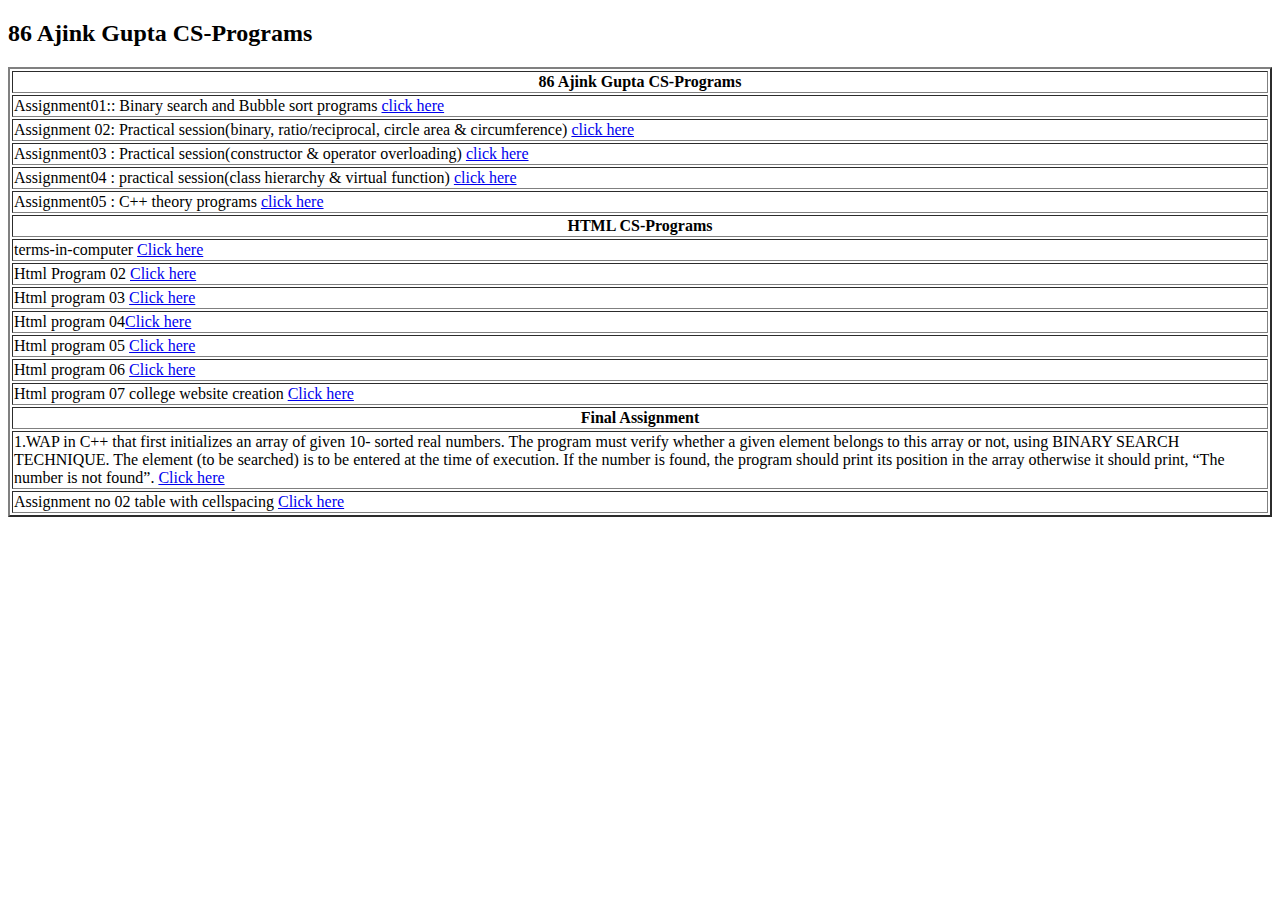
<file: CS1/index.html>
<!DOCTYPE html>
<html>
<head>
<meta name="viewport" content="width=device-width, initial-scale=1.0">
<title>Ajink Gupta CS projects</title>

</head>
<body>

<h2>86 Ajink Gupta CS-Programs</h2>

<table width="100%" border="2">
 <tr><th> 86 Ajink Gupta CS-Programs</th></tr>
 <tr><td> Assignment01:: Binary search and Bubble sort programs  <a href="Assignment01"> click here</a> </td></tr>
 <tr><td>   Assignment 02: Practical session(binary, ratio/reciprocal, circle area &amp; circumference)   <a href="Assignment02"> click here</a>  </td></tr>
  <tr><td>  Assignment03 : Practical session(constructor &amp; operator overloading)  <a href="Assignment03"> click here</a>   </td></tr>
   <tr><td> Assignment04 : practical session(class hierarchy &amp; virtual function) <a href="Assignment04"> click here</a>     </td></tr>
    <tr><td>   Assignment05 : C++ theory programs  <a href="Assignment05"> click here</a>   </td></tr>
     <tr><th> HTML CS-Programs</th></tr>
    
     <tr><td>   terms-in-computer <a href="Html/terms-in-computer.html">Click here</a></td></tr>
      <tr><td>  Html Program 02 <a href="Html/terms-in-comp.html">Click here </a>   </td></tr>
       <tr><td> Html program  03 <a href="Html/list-of-topic.html">Click here </a> </td></tr>
        <tr><td>  Html program  04<a href="Html/list-of-books.html">Click here </a> </td></tr>
         <tr><td> Html program  05 <a href="Html/form.html">Click here </a> </td></tr>
          <tr><td> Html program   06 <a href="Html/assignment02.html">Click here </a></td></tr>
 <tr><td> Html program   07 college website creation <a href="Html/college-website.html">Click here </a></td></tr>
 <tr><th> Final Assignment</th></tr>
 <tr><td> 1.WAP in C++ that first initializes an array of given 10-
sorted real numbers. The program must verify whether a
given element belongs to this array or not, using BINARY
SEARCH TECHNIQUE. The element (to be searched) is
to be entered at the time of execution. If the number is
found, the program should print its position in the array
  otherwise it should print, “The number is not found”. <a href="assignmentfinal/1">Click here</a></td></tr>
 <tr><td> Assignment no 02 table with cellspacing  <a href="assignmentfinal/2">Click here</a></td></tr>
</table>

</body>
</html>
</file>
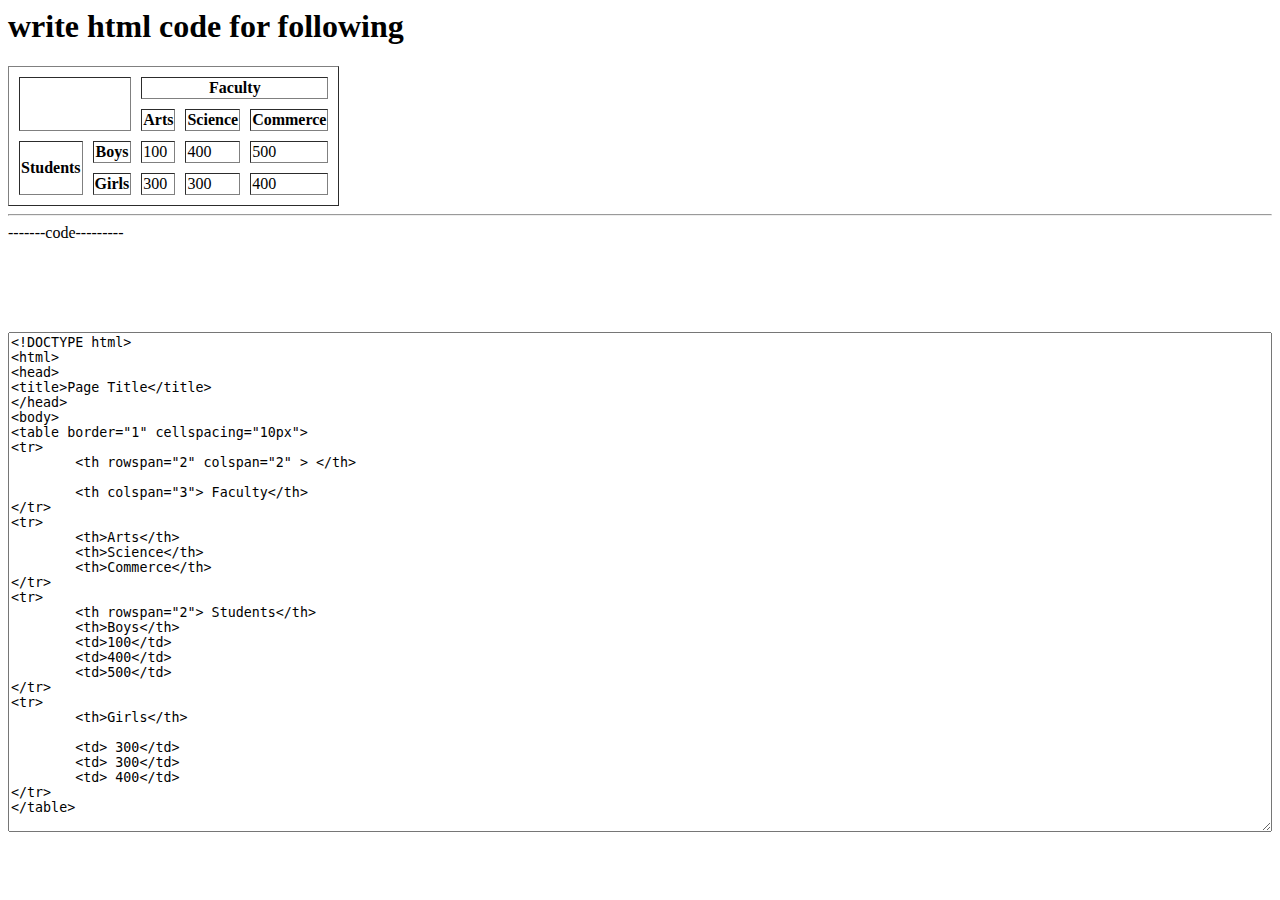
<file: CS1/assignmentfinal/2.html>
<h1> write html code for following</h1>

<!DOCTYPE html>
<html>
<head>
<title>Page Title</title>
</head>
<body>
<table border="1" cellspacing="10px">
<tr>
	<th rowspan="2" colspan="2" > </th>
	
	<th colspan="3"> Faculty</th>
</tr>
<tr>
	<th>Arts</th>
	<th>Science</th>
	<th>Commerce</th>
</tr>
<tr>
	<th rowspan="2"> Students</th>
	<th>Boys</th>
	<td>100</td>
	<td>400</td>
	<td>500</td>
</tr>
<tr>
	<th>Girls</th>
	
	<td> 300</td>
	<td> 300</td>
	<td> 400</td>
</tr>
</table>


</body>
</html>

<hr>
-------code---------<br><br><br><br><br><br>

<textarea style="width:100%; height:500px;"><!DOCTYPE html>
<html>
<head>
<title>Page Title</title>
</head>
<body>
<table border="1" cellspacing="10px">
<tr>
	<th rowspan="2" colspan="2" > </th>
	
	<th colspan="3"> Faculty</th>
</tr>
<tr>
	<th>Arts</th>
	<th>Science</th>
	<th>Commerce</th>
</tr>
<tr>
	<th rowspan="2"> Students</th>
	<th>Boys</th>
	<td>100</td>
	<td>400</td>
	<td>500</td>
</tr>
<tr>
	<th>Girls</th>
	
	<td> 300</td>
	<td> 300</td>
	<td> 400</td>
</tr>
</table>


</body>
</html></textarea>
</file>
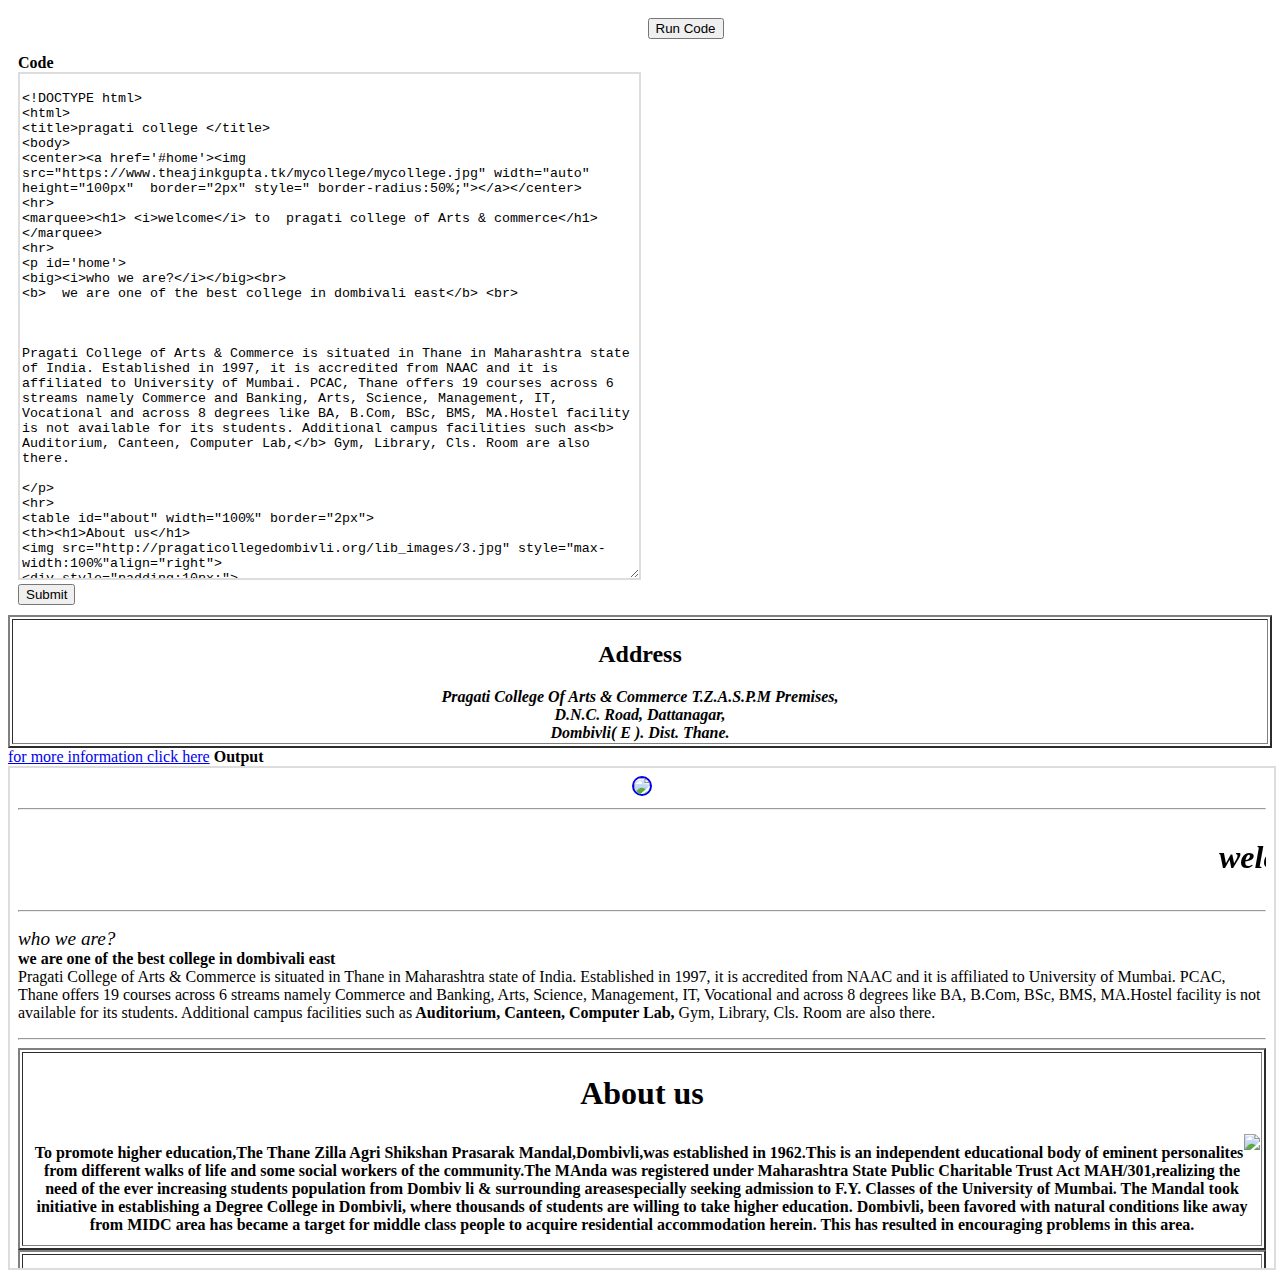
<file: CS1/Html/college-website.html>
<!DOCTYPE HTML>
<html>
	<head>
		<meta http-equiv="Content-Type" content="text/html; charset=utf-8">
		<title>Try it yourself editor</title>
		<style type="text/css">
			textarea, iframe {
    			border: 2px solid #ddd;
    			height: 500px;
    			width: 100%;	  
			}
    	</style>
	</head>
    <body>
        <table width="100%" border="0" cellspacing="5" cellpadding="5">
            <tr>
                <td width="50%" scope="col">&nbsp;</td>
                <td width="50%" align="left" scope="col">
                    <input onclick="runCode();" type="button" value="Run Code">
                </td>
            </tr>
            <tr>
                <td> 
                    <form>
                        <strong>Code</strong>
                        <textarea name="sourceCode" id="sourceCode">

<!DOCTYPE html>
<html>
<title>pragati college </title>
<body>
<center><a href='#home'><img src="https://www.theajinkgupta.tk/mycollege/mycollege.jpg" width="auto" height="100px"  border="2px" style=" border-radius:50%;"></a></center>
<hr>
<marquee><h1> <i>welcome</i> to  pragati college of Arts & commerce</h1></marquee>
<hr>
<p id='home'>
<big><i>who we are?</i></big><br>
<b>  we are one of the best college in dombivali east</b> <br>



Pragati College of Arts & Commerce is situated in Thane in Maharashtra state of India. Established in 1997, it is accredited from NAAC and it is affiliated to University of Mumbai. PCAC, Thane offers 19 courses across 6 streams namely Commerce and Banking, Arts, Science, Management, IT, Vocational and across 8 degrees like BA, B.Com, BSc, BMS, MA.Hostel facility is not available for its students. Additional campus facilities such as<b> Auditorium, Canteen, Computer Lab,</b> Gym, Library, Cls. Room are also there.

</p>
<hr>
<table id="about" width="100%" border="2px">
<th><h1>About us</h1>
<img src="http://pragaticollegedombivli.org/lib_images/3.jpg" style="max-width:100%"align="right">
<div style="padding:10px;"> 
To promote higher education,The Thane Zilla Agri Shikshan Prasarak Mandal,Dombivli,was established in 1962.This is an independent educational body of eminent personalites from different walks of life and some social workers of the community.The MAnda was registered under Maharashtra State Public Charitable Trust Act MAH/301,realizing the need of the ever increasing students population from Dombiv li & surrounding areasespecially seeking admission to F.Y. Classes of the University of Mumbai. The Mandal took initiative in establishing a Degree College in Dombivli, where thousands of students are willing to take higher education. Dombivli, been favored with natural conditions like away from MIDC area has became a target for middle class people to acquire residential accommodation herein. This has resulted in encouraging problems in this area.
 </div>
 </th>
</table>
<table id="contact" width="100%" border="2px">
<th><h1>contact here</h1>
<form>
<input value='name'><br>
<input value='email'><br>
<textarea></textarea><br>
<input type='submit'>
 </th>
</table>
<table width="100%" border="2px">
<th>

<h2>Address</h2>
<address>
Pragati College Of Arts & Commerce
T.Z.A.S.P.M Premises, <br>D.N.C. Road,
Dattanagar, <br>Dombivli( E ).
Dist. Thane.
</address>
 </th>
 </table>
 <a href="https://pragaticollegedombivli.org/">for more information click here</a>
</body>

</html>


      </textarea>
                    </form>
                </td>
                <td><strong>Output</strong><iframe name="targetCode" id="targetCode"></iframe></td>
            </tr>
        </table>  
        <script type="text/javascript">
            function runCode()
            {
                var content = document.getElementById('sourceCode').value;
                var iframe = document.getElementById('targetCode');
                iframe = (iframe.contentWindow) ? iframe.contentWindow : (iframe.contentDocument.document) ? iframe.contentDocument.document : iframe.contentDocument;
                iframe.document.open();
                iframe.document.write(content);
                iframe.document.close();
                return false;
            }
            runCode();
        </script>
</file>
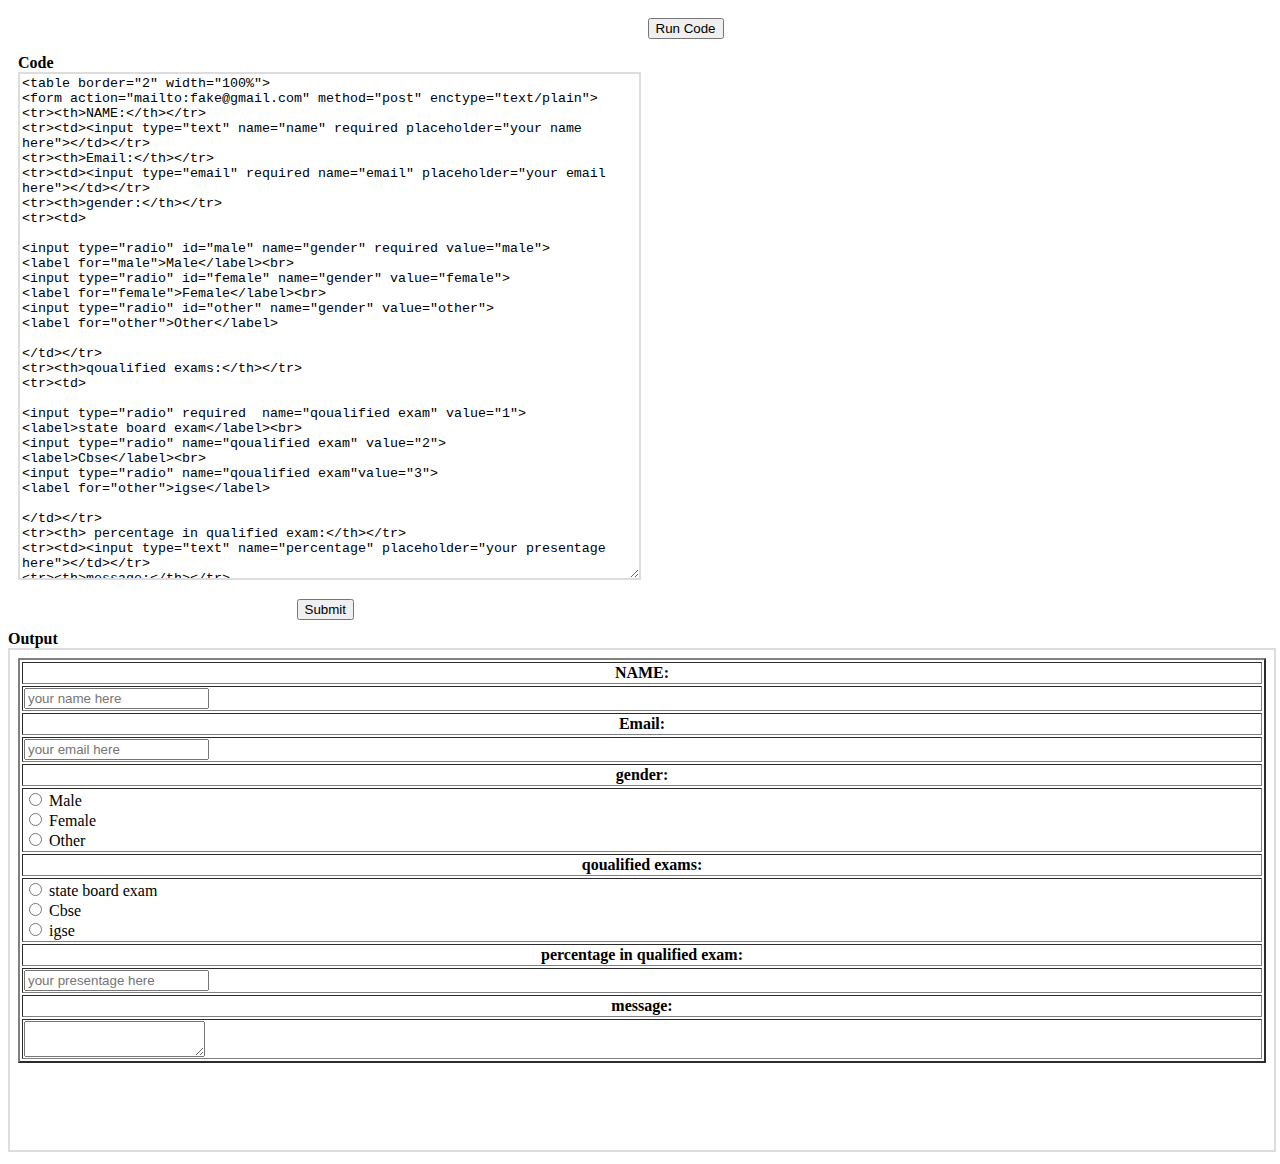
<file: CS1/Html/form.html>
<!DOCTYPE HTML>
<html>
	<head>
		<meta http-equiv="Content-Type" content="text/html; charset=utf-8">
		<title>Try it yourself editor</title>
		<style type="text/css">
			textarea, iframe {
    			border: 2px solid #ddd;
    			height: 500px;
    			width: 100%;	  
			}
    	</style>
	</head>
    <body>
        <table width="100%" border="0" cellspacing="5" cellpadding="5">
            <tr>
                <td width="50%" scope="col">&nbsp;</td>
                <td width="50%" align="left" scope="col">
                    <input onclick="runCode();" type="button" value="Run Code">
                </td>
            </tr>
            <tr>
                <td> 
                    <form>
                        <strong>Code</strong>
                        <textarea name="sourceCode" id="sourceCode">
<table border="2" width="100%">
<form action="mailto:fake@gmail.com" method="post" enctype="text/plain">
<tr><th>NAME:</th></tr>
<tr><td><input type="text" name="name" required placeholder="your name here"></td></tr>
<tr><th>Email:</th></tr>
<tr><td><input type="email" required name="email" placeholder="your email here"></td></tr>
<tr><th>gender:</th></tr>
<tr><td> 

<input type="radio" id="male" name="gender" required value="male">
<label for="male">Male</label><br>
<input type="radio" id="female" name="gender" value="female">
<label for="female">Female</label><br>
<input type="radio" id="other" name="gender" value="other">
<label for="other">Other</label>

</td></tr>
<tr><th>qoualified exams:</th></tr>
<tr><td> 

<input type="radio" required  name="qoualified exam" value="1">
<label>state board exam</label><br>
<input type="radio" name="qoualified exam" value="2">
<label>Cbse</label><br>
<input type="radio" name="qoualified exam"value="3">
<label for="other">igse</label>

</td></tr>
<tr><th> percentage in qualified exam:</th></tr>
<tr><td><input type="text" name="percentage" placeholder="your presentage here"></td></tr>
<tr><th>message:</th></tr>
<tr><td> 
<textarea type="text" name="message"></textarea>
</td></tr>
<tr><td><center><input type="submit"></center></td></tr>
</form>
</table>
<style>
input[type=text],[type=email]{
width:100%;
border:2px solid black;
padding:10px;
}
textarea[type=text]{
width:100%;
border:2px solid black;
padding:10px;
height:100px;
}
</style>


 </textarea>
                    </form>
                </td>
                <td><strong>Output</strong><iframe name="targetCode" id="targetCode"></iframe></td>
            </tr>
        </table>  
        <script type="text/javascript">
            function runCode()
            {
                var content = document.getElementById('sourceCode').value;
                var iframe = document.getElementById('targetCode');
                iframe = (iframe.contentWindow) ? iframe.contentWindow : (iframe.contentDocument.document) ? iframe.contentDocument.document : iframe.contentDocument;
                iframe.document.open();
                iframe.document.write(content);
                iframe.document.close();
                return false;
            }
            runCode();
        </script>
</file>
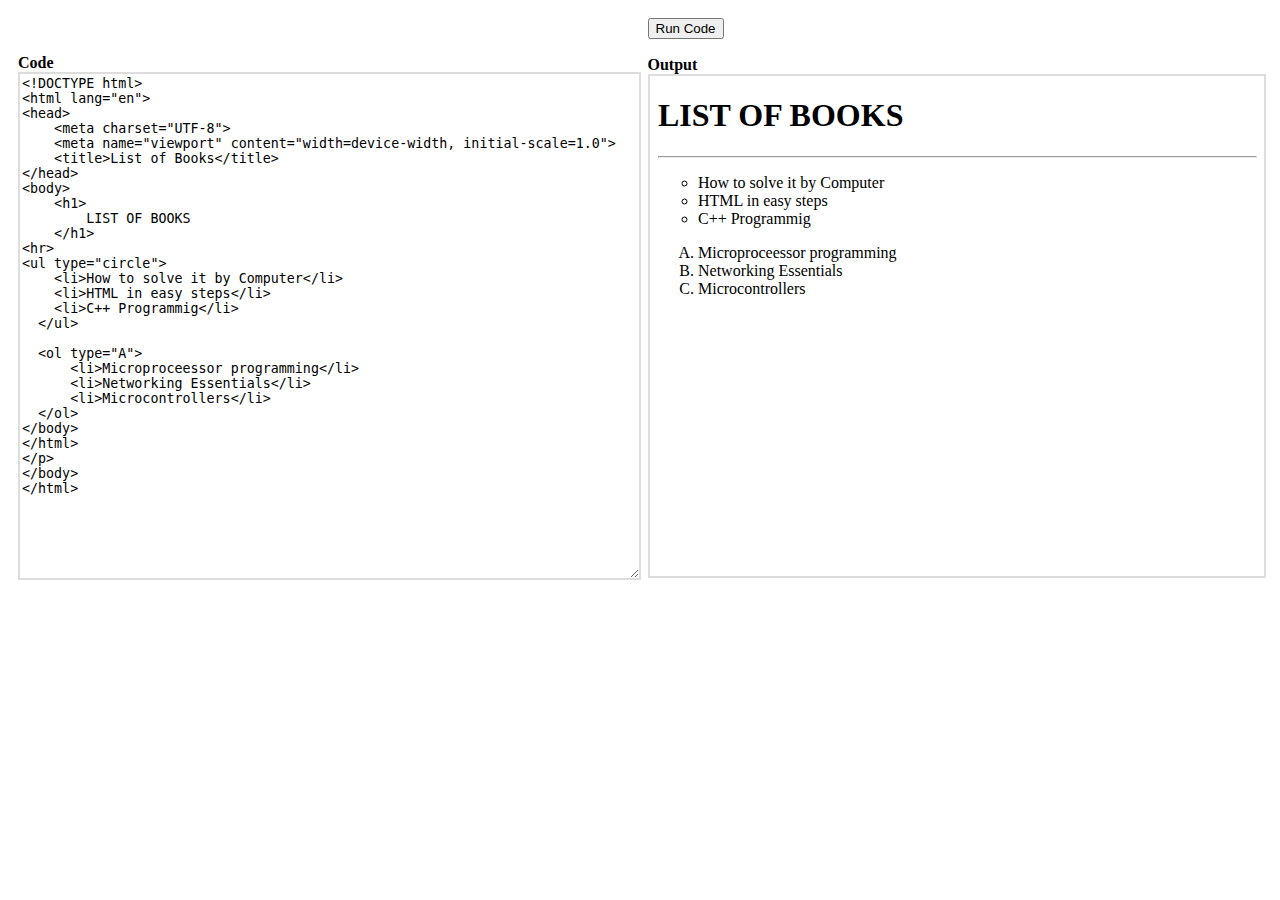
<file: CS1/Html/list-of-books.html>
<!DOCTYPE HTML>
<html>
	<head>
		<meta http-equiv="Content-Type" content="text/html; charset=utf-8">
		<title>Try it yourself editor</title>
		<style type="text/css">
			textarea, iframe {
    			border: 2px solid #ddd;
    			height: 500px;
    			width: 100%;	  
			}
    	</style>
	</head>
    <body>
        <table width="100%" border="0" cellspacing="5" cellpadding="5">
            <tr>
                <td width="50%" scope="col">&nbsp;</td>
                <td width="50%" align="left" scope="col">
                    <input onclick="runCode();" type="button" value="Run Code">
                </td>
            </tr>
            <tr>
                <td> 
                    <form>
                        <strong>Code</strong>
                        <textarea name="sourceCode" id="sourceCode">
<!DOCTYPE html>
<html lang="en">
<head>
    <meta charset="UTF-8">
    <meta name="viewport" content="width=device-width, initial-scale=1.0">
    <title>List of Books</title>
</head>
<body>
    <h1> 
        LIST OF BOOKS
    </h1>
<hr>
<ul type="circle">
    <li>How to solve it by Computer</li>
    <li>HTML in easy steps</li>
    <li>C++ Programmig</li>
  </ul>

  <ol type="A">
      <li>Microproceessor programming</li>
      <li>Networking Essentials</li>
      <li>Microcontrollers</li>
  </ol>
</body>
</html>
</p>
</body>
</html>
                        </textarea>
                    </form>
                </td>
                <td><strong>Output</strong><iframe name="targetCode" id="targetCode"></iframe></td>
            </tr>
        </table>  
        <script type="text/javascript">
            function runCode()
            {
                var content = document.getElementById('sourceCode').value;
                var iframe = document.getElementById('targetCode');
                iframe = (iframe.contentWindow) ? iframe.contentWindow : (iframe.contentDocument.document) ? iframe.contentDocument.document : iframe.contentDocument;
                iframe.document.open();
                iframe.document.write(content);
                iframe.document.close();
                return false;
            }
            runCode();
        </script>
</file>
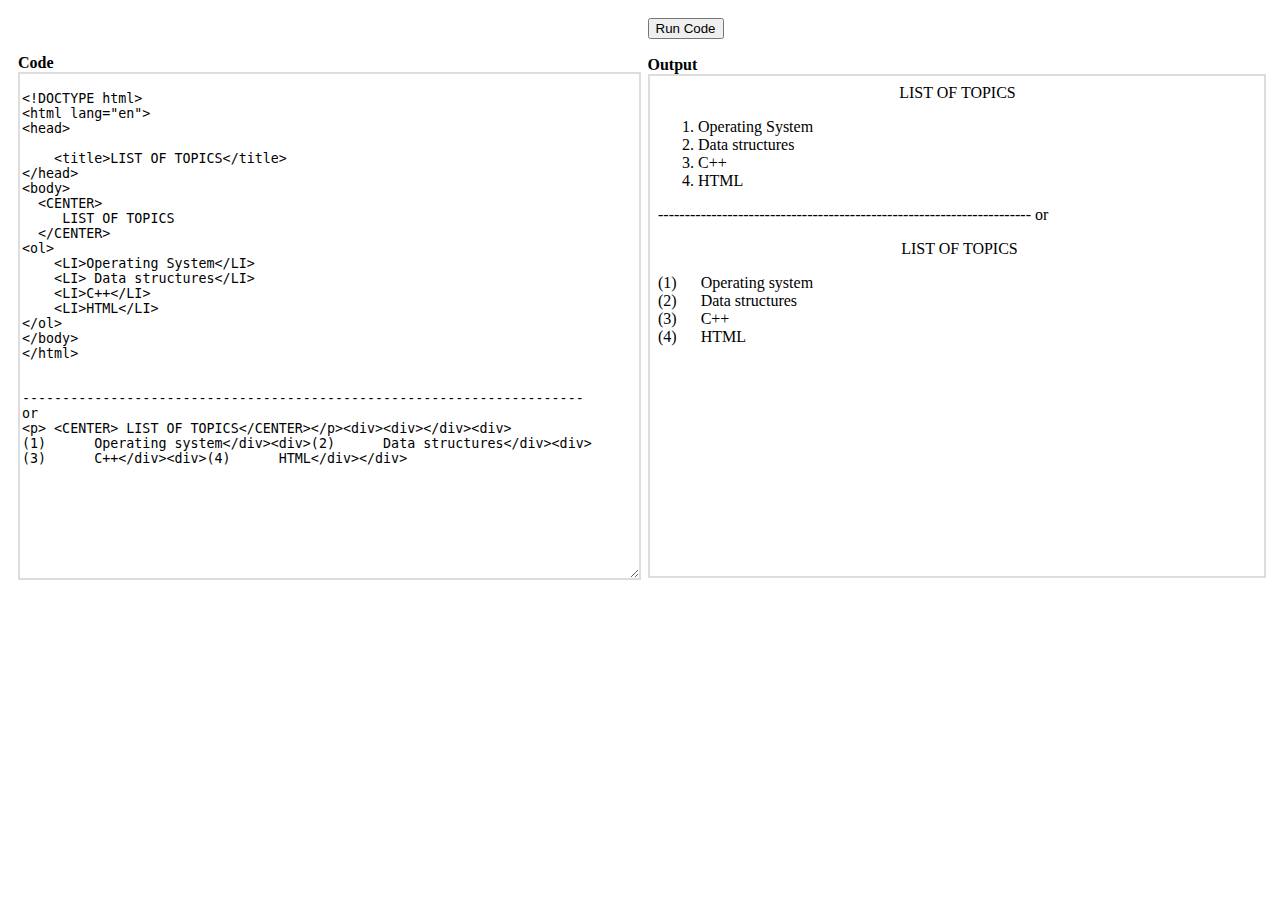
<file: CS1/Html/list-of-topic.html>
<!DOCTYPE HTML>
<html>
	<head>
		<meta http-equiv="Content-Type" content="text/html; charset=utf-8">
		<title>Try it yourself editor</title>
		<style type="text/css">
			textarea, iframe {
    			border: 2px solid #ddd;
    			height: 500px;
    			width: 100%;	  
			}
    	</style>
	</head>
    <body>
        <table width="100%" border="0" cellspacing="5" cellpadding="5">
            <tr>
                <td width="50%" scope="col">&nbsp;</td>
                <td width="50%" align="left" scope="col">
                    <input onclick="runCode();" type="button" value="Run Code">
                </td>
            </tr>
            <tr>
                <td> 
                    <form>
                        <strong>Code</strong>
                        <textarea name="sourceCode" id="sourceCode">

<!DOCTYPE html>
<html lang="en">
<head>
  
    <title>LIST OF TOPICS</title>
</head>
<body>
  <CENTER>
     LIST OF TOPICS
  </CENTER>
<ol> 
    <LI>Operating System</LI>
    <LI> Data structures</LI>
    <LI>C++</LI>
    <LI>HTML</LI>
</ol>
</body>
</html>


----------------------------------------------------------------------
or 
<p> <CENTER>&nbsp;LIST OF TOPICS</CENTER></p><div><div></div><div>(1)&nbsp;&nbsp;&nbsp;&nbsp;&nbsp;&nbsp;Operating&nbsp;system</div><div>(2)&nbsp;&nbsp;&nbsp;&nbsp;&nbsp;&nbsp;Data&nbsp;structures</div><div>(3)&nbsp;&nbsp;&nbsp;&nbsp;&nbsp;&nbsp;C++</div><div>(4)&nbsp;&nbsp;&nbsp;&nbsp;&nbsp;&nbsp;HTML</div></div>
 </textarea>
                    </form>
                </td>
                <td><strong>Output</strong><iframe name="targetCode" id="targetCode"></iframe></td>
            </tr>
        </table>  
        <script type="text/javascript">
            function runCode()
            {
                var content = document.getElementById('sourceCode').value;
                var iframe = document.getElementById('targetCode');
                iframe = (iframe.contentWindow) ? iframe.contentWindow : (iframe.contentDocument.document) ? iframe.contentDocument.document : iframe.contentDocument;
                iframe.document.open();
                iframe.document.write(content);
                iframe.document.close();
                return false;
            }
            runCode();
        </script>
</file>
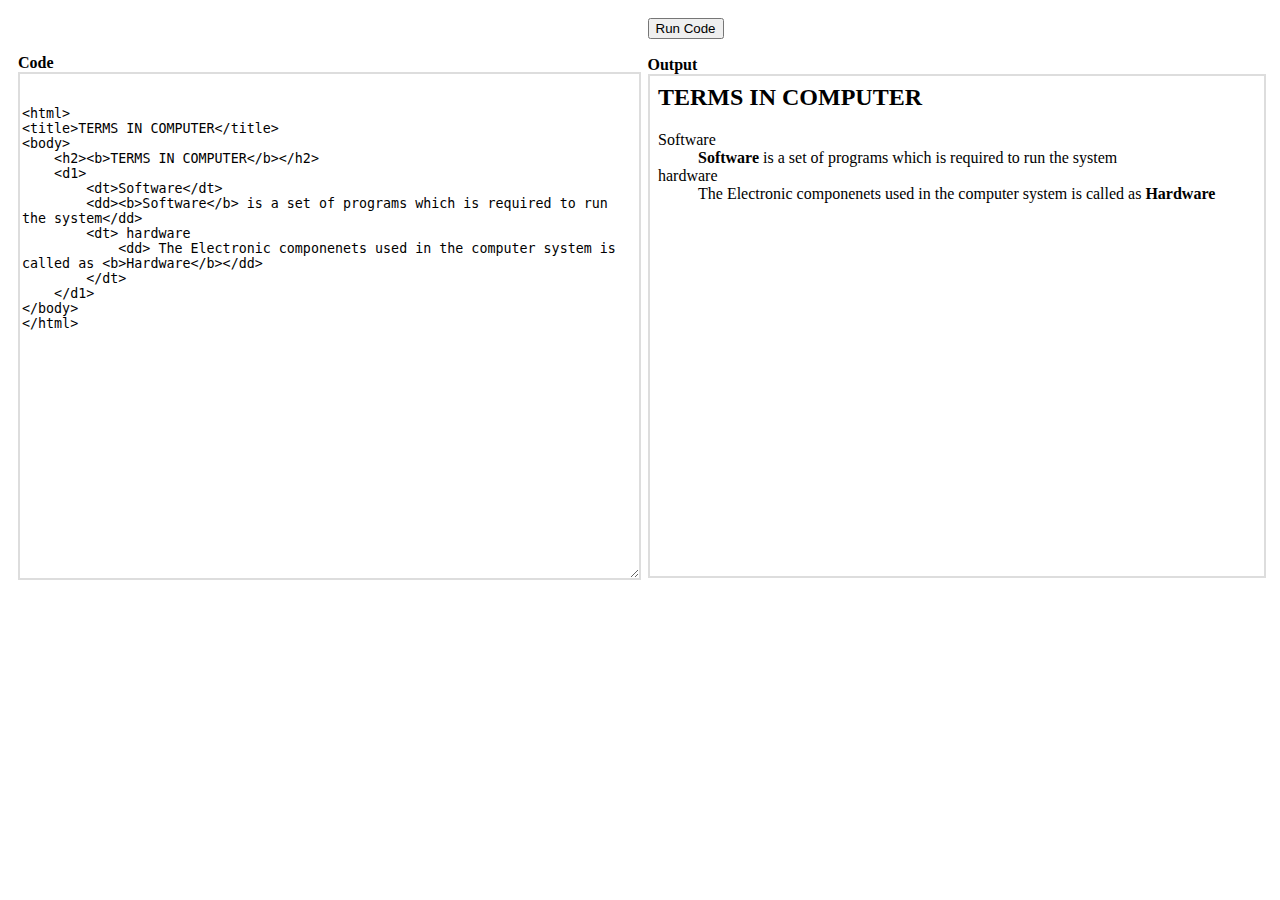
<file: CS1/Html/terms-in-comp.html>
<!DOCTYPE HTML>
<html>
	<head>
		<meta http-equiv="Content-Type" content="text/html; charset=utf-8">
		<title>Try it yourself editor</title>
		<style type="text/css">
			textarea, iframe {
    			border: 2px solid #ddd;
    			height: 500px;
    			width: 100%;	  
			}
    	</style>
	</head>
    <body>
        <table width="100%" border="0" cellspacing="5" cellpadding="5">
            <tr>
                <td width="50%" scope="col">&nbsp;</td>
                <td width="50%" align="left" scope="col">
                    <input onclick="runCode();" type="button" value="Run Code">
                </td>
            </tr>
            <tr>
                <td> 
                    <form>
                        <strong>Code</strong>
                        <textarea name="sourceCode" id="sourceCode">


<html>
<title>TERMS IN COMPUTER</title>
<body>
    <h2><b>TERMS IN COMPUTER</b></h2>
    <d1>
        <dt>Software</dt>
        <dd><b>Software</b> is a set of programs which is required to run the system</dd>
        <dt> hardware
            <dd> The Electronic componenets used in the computer system is called as <b>Hardware</b></dd>
        </dt>
    </d1>
</body>
</html>

 </textarea>
                    </form>
                </td>
                <td><strong>Output</strong><iframe name="targetCode" id="targetCode"></iframe></td>
            </tr>
        </table>  
        <script type="text/javascript">
            function runCode()
            {
                var content = document.getElementById('sourceCode').value;
                var iframe = document.getElementById('targetCode');
                iframe = (iframe.contentWindow) ? iframe.contentWindow : (iframe.contentDocument.document) ? iframe.contentDocument.document : iframe.contentDocument;
                iframe.document.open();
                iframe.document.write(content);
                iframe.document.close();
                return false;
            }
            runCode();
        </script>
</file>
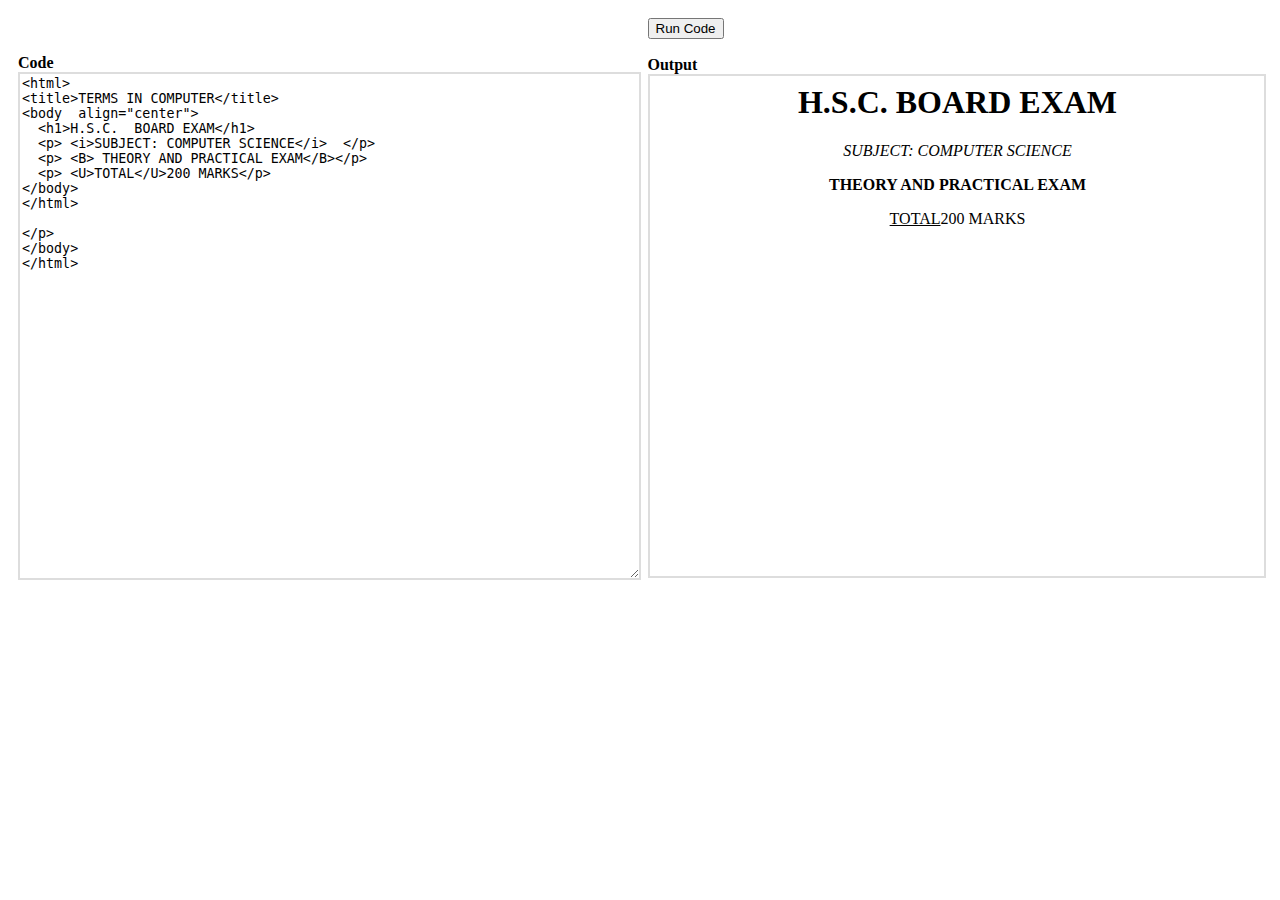
<file: CS1/Html/terms-in-computer.html>
<!DOCTYPE HTML>
<html>
	<head>
		<meta http-equiv="Content-Type" content="text/html; charset=utf-8">
		<title>Try it yourself editor</title>
		<style type="text/css">
			textarea, iframe {
    			border: 2px solid #ddd;
    			height: 500px;
    			width: 100%;	  
			}
    	</style>
	</head>
    <body>
        <table width="100%" border="0" cellspacing="5" cellpadding="5">
            <tr>
                <td width="50%" scope="col">&nbsp;</td>
                <td width="50%" align="left" scope="col">
                    <input onclick="runCode();" type="button" value="Run Code">
                </td>
            </tr>
            <tr>
                <td> 
                    <form>
                        <strong>Code</strong>
                        <textarea name="sourceCode" id="sourceCode">
<html>
<title>TERMS IN COMPUTER</title>
<body  align="center">
  <h1>H.S.C.  BOARD EXAM</h1>
  <p> <i>SUBJECT: COMPUTER SCIENCE</i>  </p>
  <p> <B> THEORY AND PRACTICAL EXAM</B></p>
  <p> <U>TOTAL</U>200 MARKS</p>
</body>
</html>

</p>
</body>
</html>
                        </textarea>
                    </form>
                </td>
                <td><strong>Output</strong><iframe name="targetCode" id="targetCode"></iframe></td>
            </tr>
        </table>  
        <script type="text/javascript">
            function runCode()
            {
                var content = document.getElementById('sourceCode').value;
                var iframe = document.getElementById('targetCode');
                iframe = (iframe.contentWindow) ? iframe.contentWindow : (iframe.contentDocument.document) ? iframe.contentDocument.document : iframe.contentDocument;
                iframe.document.open();
                iframe.document.write(content);
                iframe.document.close();
                return false;
            }
            runCode();
        </script>
</file>
